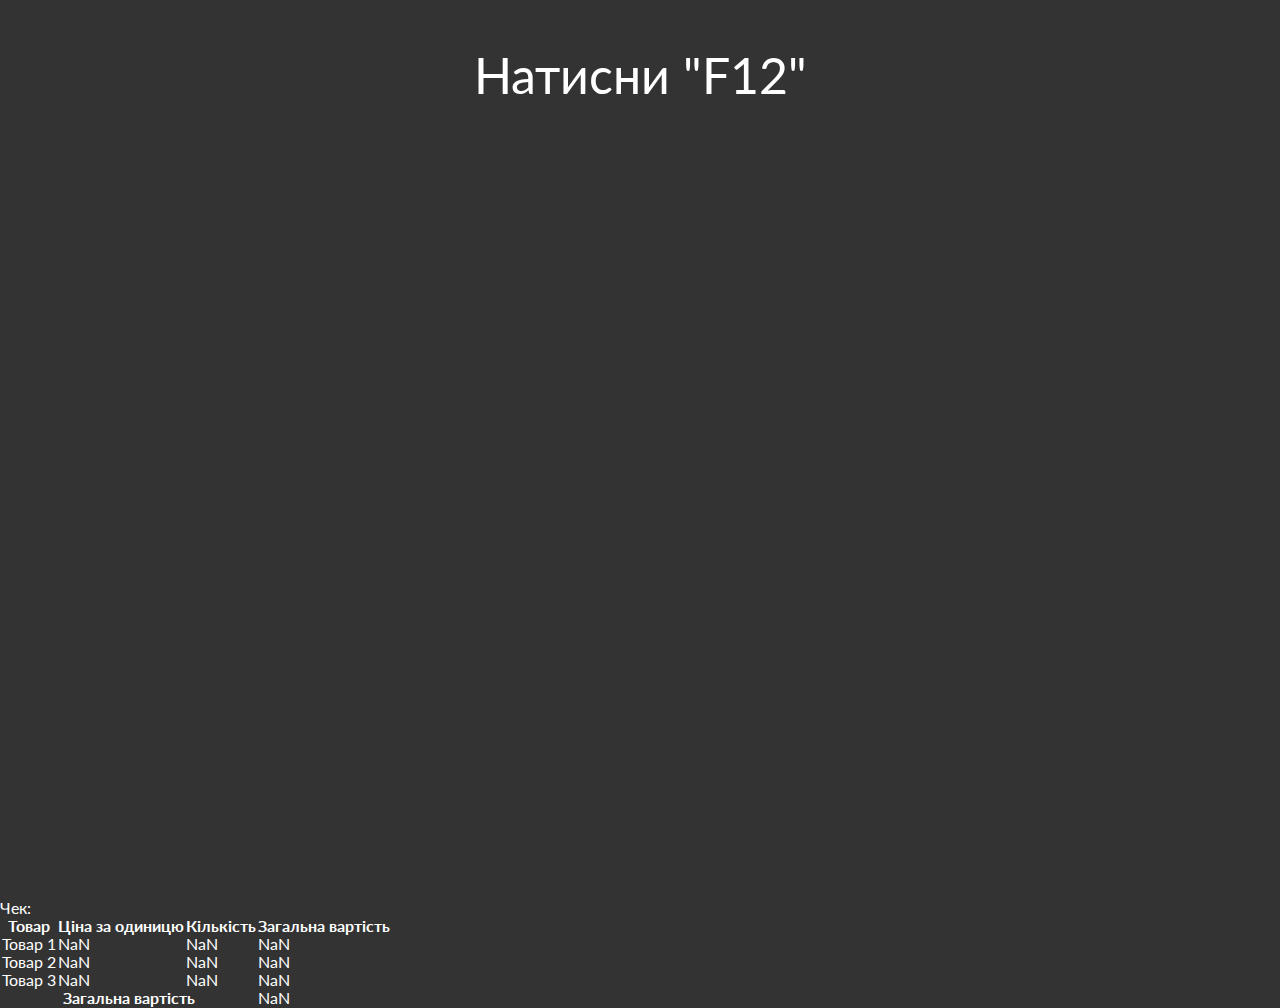
<file: Lesson_2/index.html>
<!DOCTYPE html>
<html lang="en">

<head>
	<meta charset="UTF-8">
	<meta http-equiv="X-UA-Compatible" content="IE=edge">
	<meta name="viewport" content="width=device-width, initial-scale=1.0">
	<link rel="stylesheet" href="css/reset.css">
	<link rel="stylesheet" href="css/style.css">
	<title>Lesson 2</title>
</head>

<body>
	<div class="wrapper">
		<header class="header"></header>
		<main class="page">
			<h1>Натисни "F12"</h1>
		</main>
		<footer class="footer"></footer>
	</div>
</body>
<script src="./js/script.js"></script>
</html>
</file>
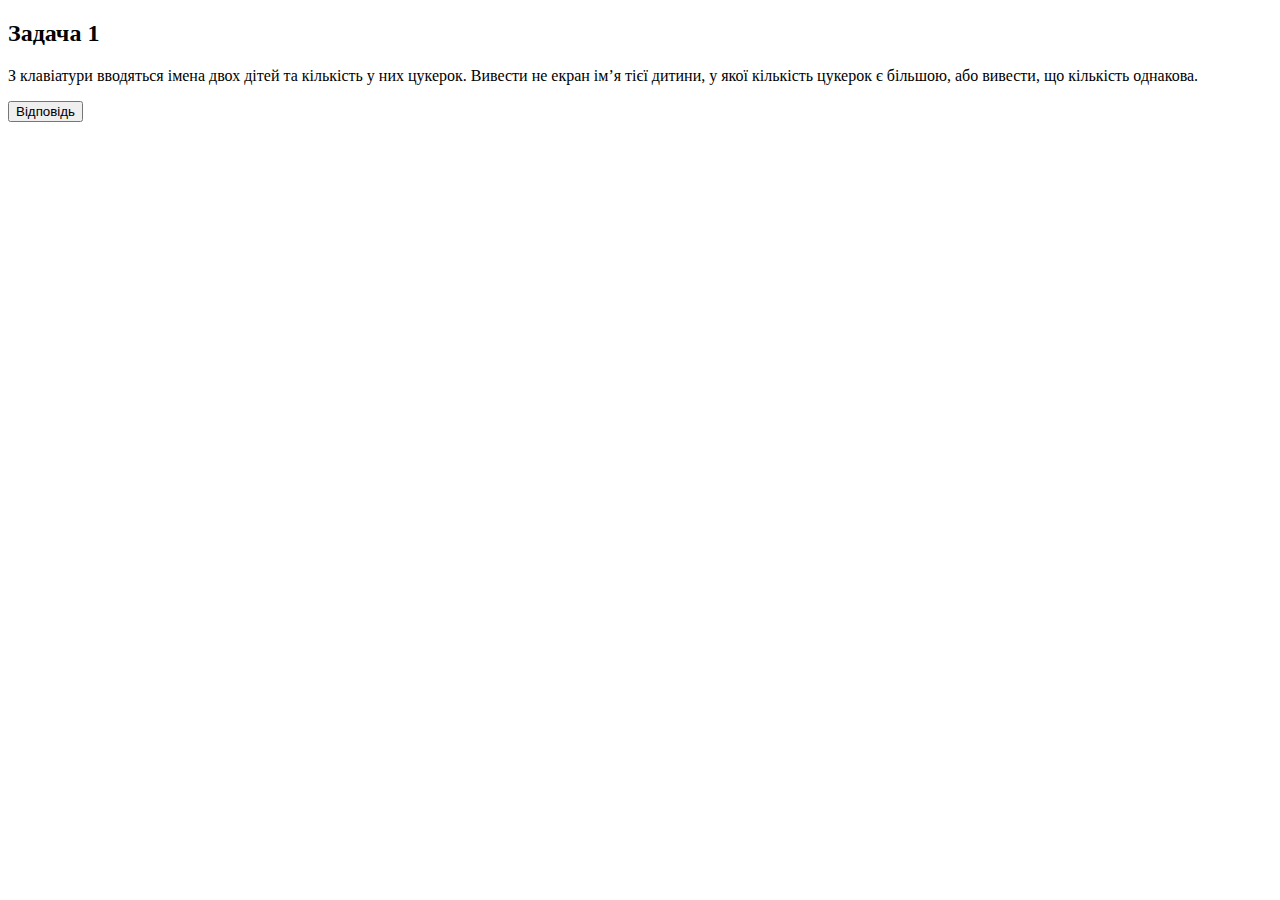
<file: Lesson_3/tasks/task1.html>
<!DOCTYPE html>
<html lang="en">

<head>
  <meta charset="UTF-8">
  <meta name="viewport" content="width=device-width, initial-scale=1.0">
  <title>Task 1</title>
</head>

<body>

  <h2>Задача 1</h2>
  <p>
    З клавіатури вводяться імена двох дітей та кількість у них цукерок. Вивести не екран ім’я тієї дитини, у якої
    кількість цукерок є більшою, або вивести, що кількість однакова.
  </p>
  <button id="submitButton">Відповідь</button>

  <script>
    document.getElementById('submitButton').addEventListener('click', function () {
      let childOneName = prompt('Введіть ім\'я першої дитини');
      let childOneCandies = parseInt(prompt(`Скільки цукерок у ${childOneName}?`));

      let childTwoName = prompt('Введіть ім\'я другої дитини');
      let childTwoCandies = parseInt(prompt(`Скільки цукерок у ${childTwoName}?`));

      if (childOneCandies > childTwoCandies) {
        resultMassage = `${childOneName} має більше цукерок`
      } else if (childOneCandies < childTwoCandies) {
        resultMassage = `${childTwoName} має більше цукерок`
      } else {
        resultMassage = `Кількість цукерок у ${childOneName} та ${childTwoName} однакова`
      }
      document.write(resultMassage)
    });
  </script>
</body>

</html>
</file>
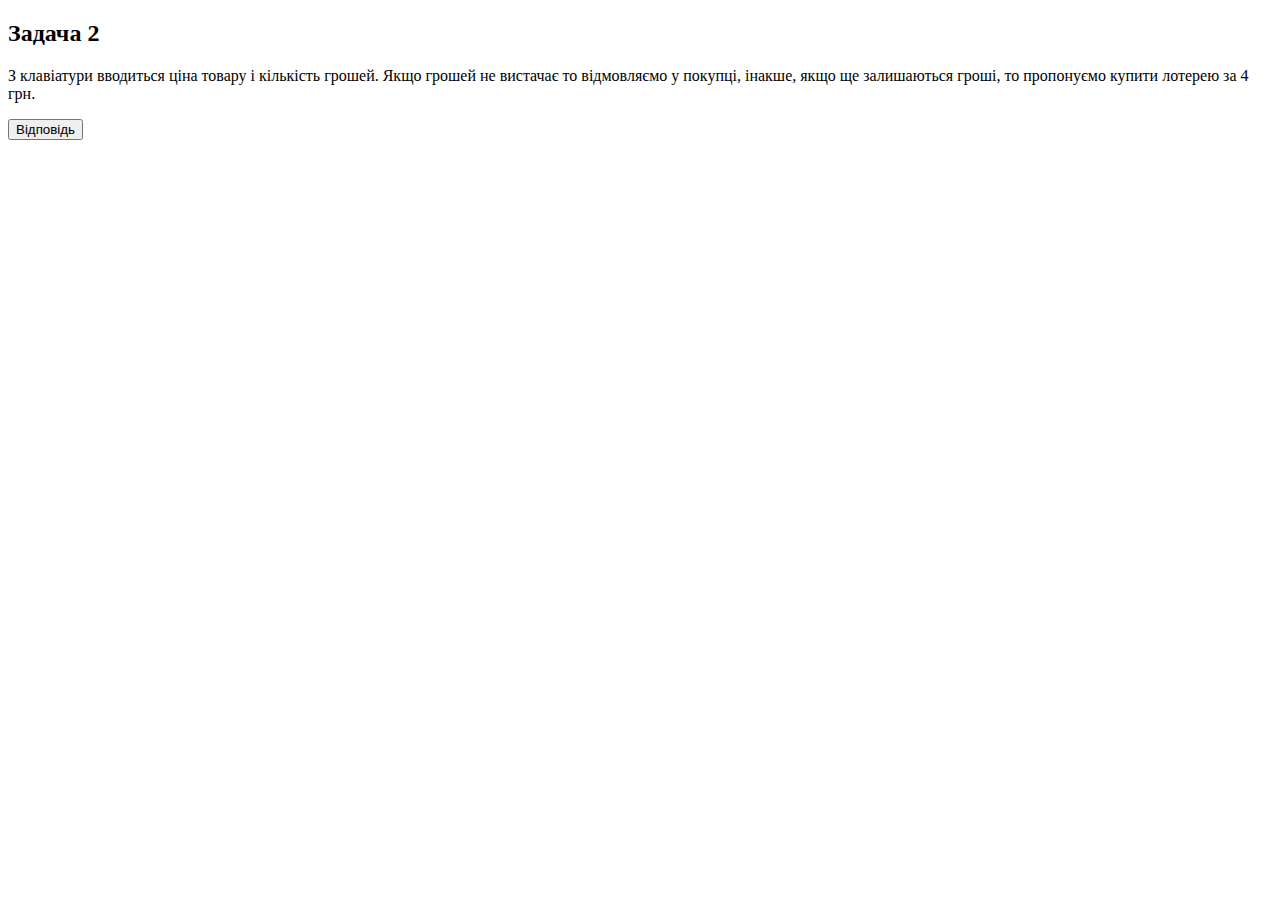
<file: Lesson_3/tasks/task2.html>
<!DOCTYPE html>
<html lang="en">

<head>
	<meta charset="UTF-8">
	<meta name="viewport" content="width=device-width, initial-scale=1.0">
	<title>Task 2</title>
</head>

<body>
	<h2>Задача 2</h2>
	<p>
		З клавіатури вводиться ціна товару і кількість грошей. Якщо грошей не вистачає то відмовляємо у покупці, інакше,
		якщо ще залишаються гроші, то пропонуємо купити лотерею за 4 грн.
	</p>
	<button id="submitButton">Відповідь</button>

	<script>
		document.getElementById('submitButton').addEventListener('click', function () {
			let priceOfTheGoods = prompt('Ціна товару')
			let amountOfMoney = parseInt(prompt(`Наявна кількість коштів`))

			if (amountOfMoney < priceOfTheGoods) {
				resultMassage = 'У Вас недостатньо коштів для даної покупки, спробуйте іншого разу'
			} else if (amountOfMoney > priceOfTheGoods) {
				resultMassage = 'Все добре, у Вас залишилась решта. Бажаєте придбати лоторейного квитка? Його вартість 4 грн.'
			}
			document.write(resultMassage)
		});
	</script>
</body>

</html>
</file>
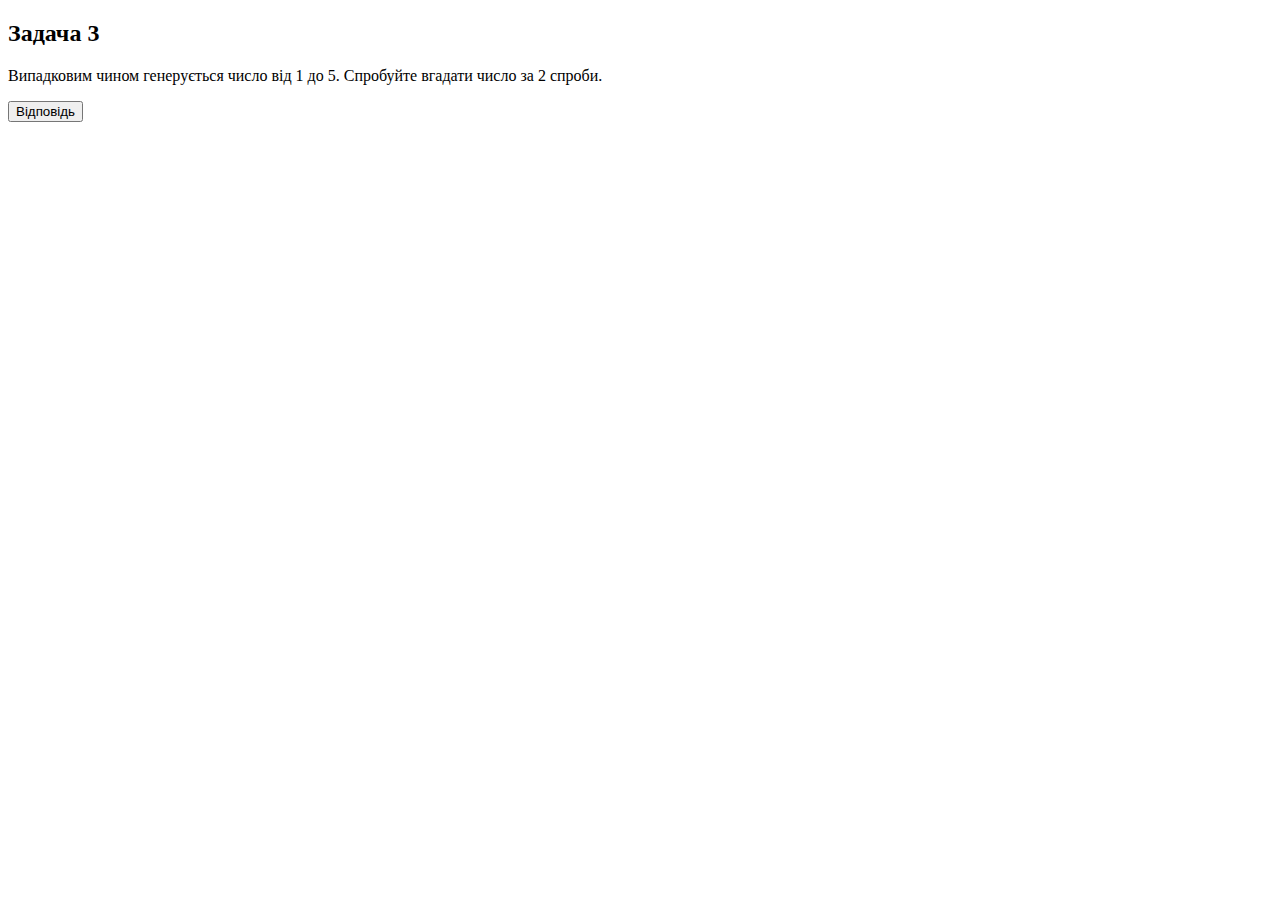
<file: Lesson_3/tasks/task3.html>
<!DOCTYPE html>
<html lang="en">

<head>
	<meta charset="UTF-8">
	<meta name="viewport" content="width=device-width, initial-scale=1.0">
	<title>Task 3</title>
</head>

<body>

	<h2>Задача 3</h2>
	<p>
		Випадковим чином генерується число від 1 до 5. Спробуйте вгадати число за 2 спроби.
	</p>
	<button id="submitButton">Відповідь</button>

	<script>
		document.getElementById('submitButton').addEventListener('click', function () {
			const minValue = 1;
			const maxValue = 5;
			const randNumber = minValue + Math.floor(Math.random() * (maxValue - minValue + 1));
			let userNum = parseInt(prompt('Введіть число'));

			if (userNum === randNumber) {
				alert('Ви вгадали');
			} else {
				userNum = parseInt(prompt('Ви не вгадали. Введіть число знову'));
				if (userNum === randNumber) {
					alert('Ви вгадали');
				} else {
					alert('Ви не вгадали. Спробуйте наступного разу');
				}
			}
		});
	</script>
</body>
</html>
</file>
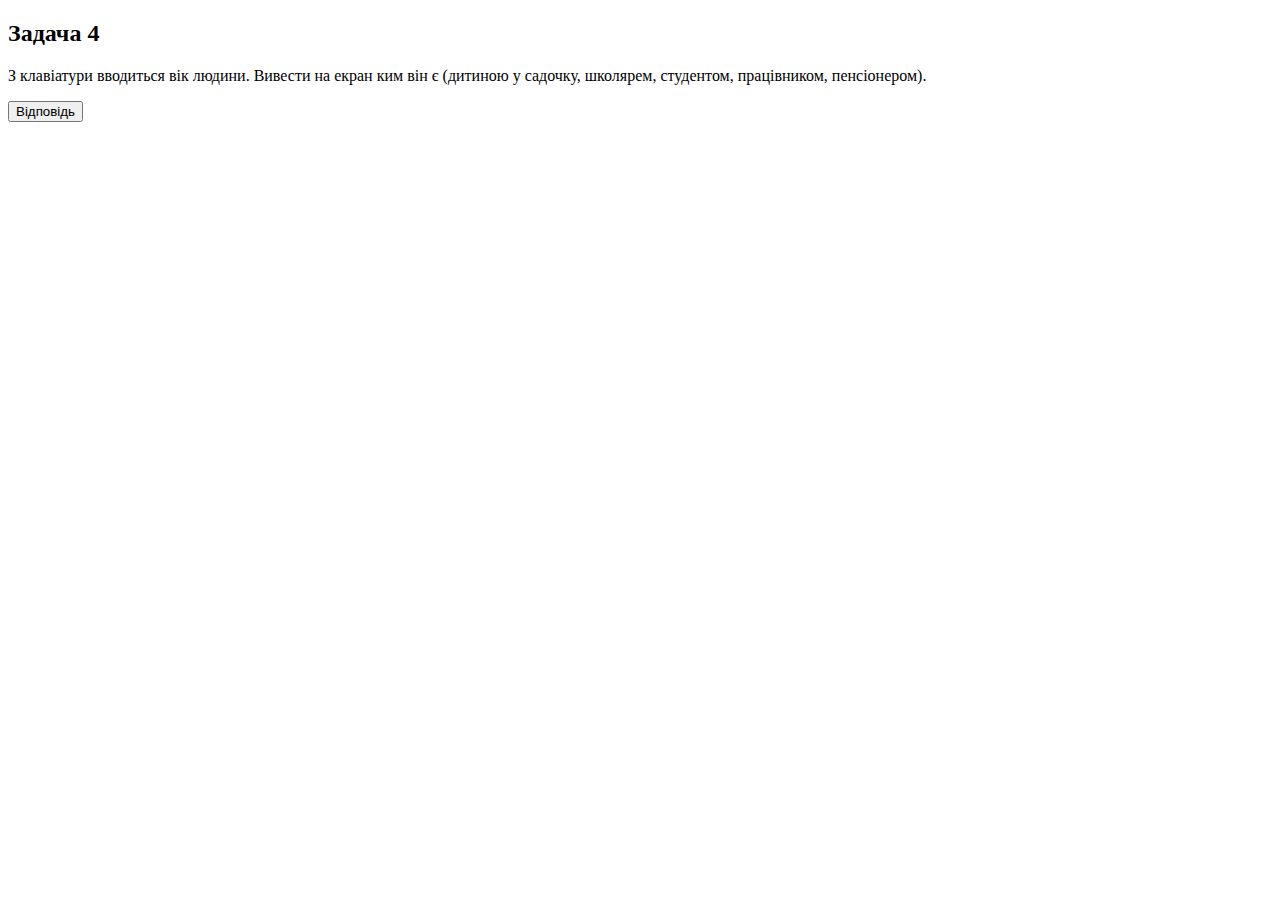
<file: Lesson_3/tasks/task4.html>
<!DOCTYPE html>
<html lang="en">

<head>
	<meta charset="UTF-8">
	<meta name="viewport" content="width=device-width, initial-scale=1.0">
	<title>Task 4</title>
</head>

<body>

	<h2>Задача 4</h2>
	<p>
		З клавіатури вводиться вік людини. Вивести на екран ким він є (дитиною у садочку, школярем, студентом, працівником,
		пенсіонером).
	</p>
	<button id="submitButton">Відповідь</button>

	<script>
		document.getElementById('submitButton').addEventListener('click', function () {
			let userAge = parseInt(prompt('Скільки Вам років?'));
			let result
			if (userAge < 1 || userAge > 150) {
				result = 'Некоректний вік'
			} else if (userAge <= 7) {
				result = 'Дитина у садочку'
			} else if (userAge <= 17) {
				result = 'Дитина у школі'
			} else if (userAge <= 22) {
				result = 'Студент'
			} else if (userAge <= 65) {
				result = 'Працівник'
			}
			else result = 'Пенсіонер'
			document.write(result)
		});
	</script>
</body>

</html>
</file>
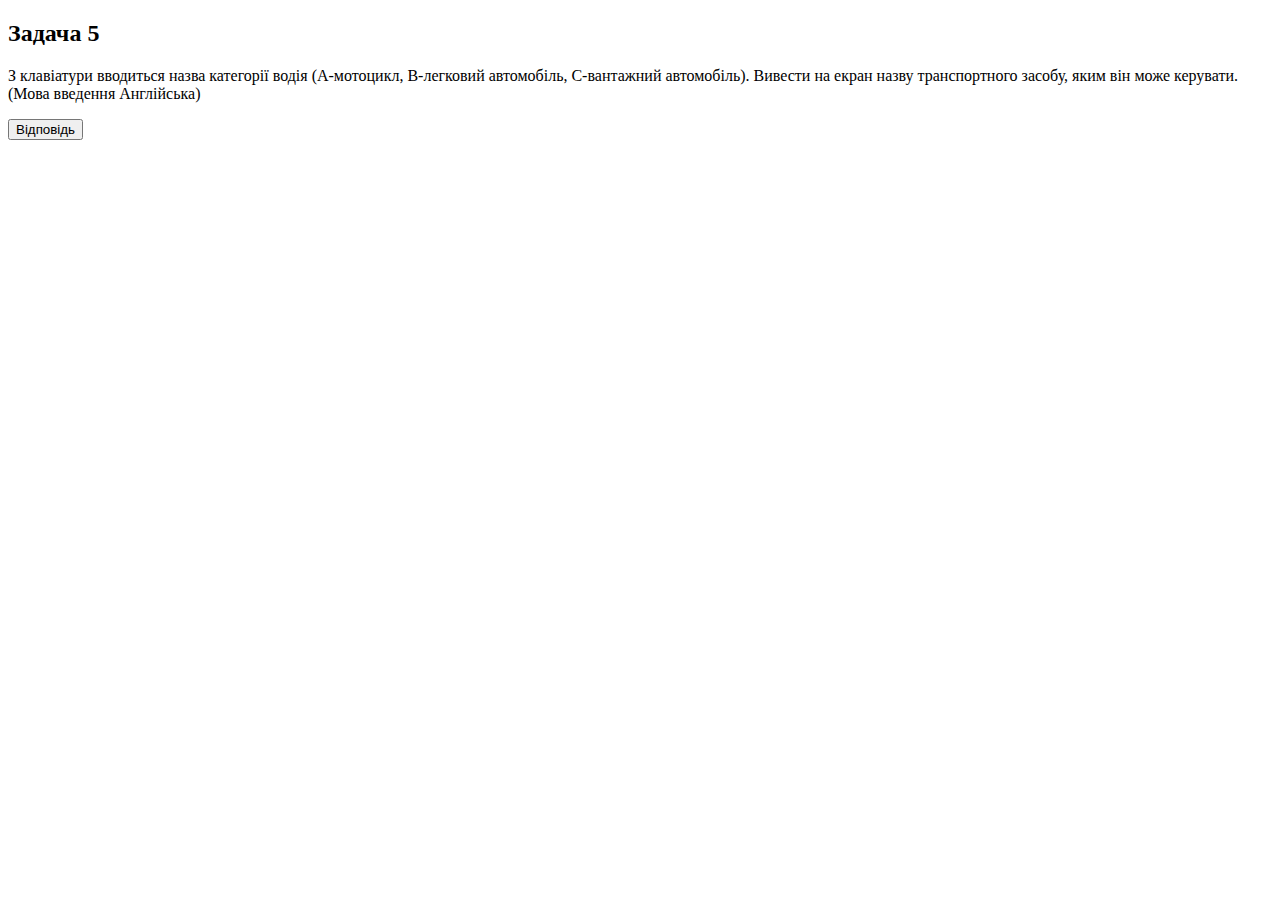
<file: Lesson_3/tasks/task5.html>
<!DOCTYPE html>
<html lang="en">

<head>
	<meta charset="UTF-8">
	<meta name="viewport" content="width=device-width, initial-scale=1.0">
	<title>Task 5</title>
</head>

<body>

	<h2>Задача 5</h2>
	<p>
		З клавіатури вводиться назва категорії водія (А-мотоцикл, В-легковий автомобіль, С-вантажний автомобіль). Вивести на
		екран назву транспортного засобу, яким він може керувати. (Мова введення Англійська)
	</p>
	<button id="submitButton">Відповідь</button>

	<script>
		document.getElementById('submitButton').addEventListener('click', function () {
			let userLicenceCategory = prompt('Посвідчення водія якої категорії у Вас');
			let result
			switch (userLicenceCategory) {
				case 'A':
					result = 'Мотоцикл'
					break;
				case 'B':
					result = 'Легковий автомобіль'
					break;
				case 'C':
					result = 'Вантажний автомобіль'
					break;

				default:
					result = 'unknown'
					break;
			}

			document.write(result)
		});
	</script>
</body>

</html>
</file>
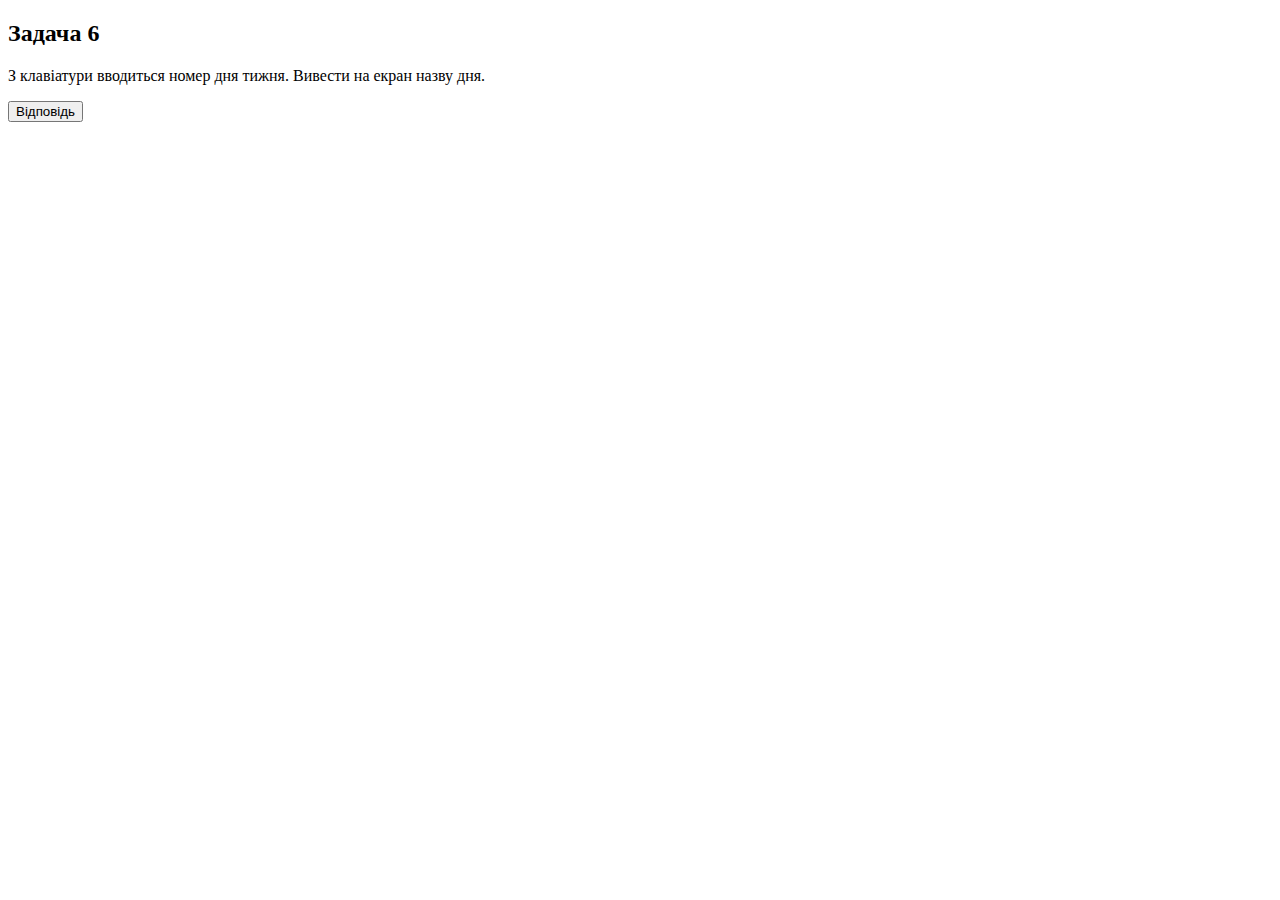
<file: Lesson_3/tasks/task6.html>
<!DOCTYPE html>
<html lang="en">

<head>
	<meta charset="UTF-8">
	<meta name="viewport" content="width=device-width, initial-scale=1.0">
	<title>Task 6</title>
</head>

<body>

	<h2>Задача 6</h2>
	<p>
		З клавіатури вводиться номер дня тижня. Вивести на екран назву дня.
	</p>
	<button id="submitButton">Відповідь</button>

	<script>
		document.getElementById('submitButton').addEventListener('click', function () {
			let dayOfTheWeek = prompt('Виберіть день');
			let result
			switch (dayOfTheWeek) {
				case '1':
					result = 'Понеділок'
					break;
				case '2':
					result = 'Вівторок'
					break;
				case '3':
					result = 'Середа'
					break;
				case '4':
					result = 'Четвер'
					break;
				case '5':
					result = 'П\'ятниця'
					break;
				case '6':
					result = 'Субота'
					break;
				case '7':
					result = 'Неділя'
					break;

				default:
					result = 'unknown'
					break;
			}

			document.write(result)
		});
	</script>
</body>

</html>
</file>
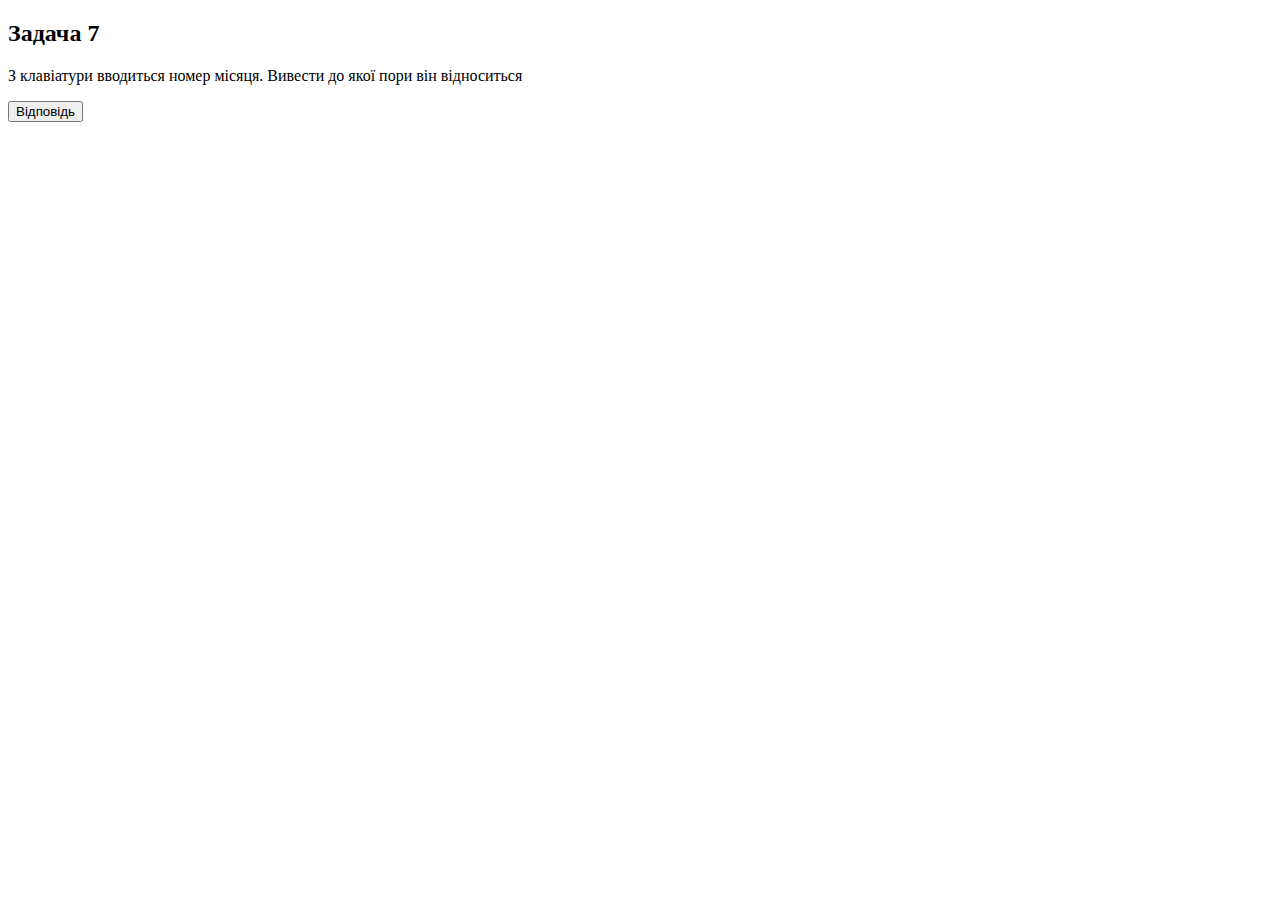
<file: Lesson_3/tasks/task7.html>
<!DOCTYPE html>
<html lang="en">

<head>
	<meta charset="UTF-8">
	<meta name="viewport" content="width=device-width, initial-scale=1.0">
	<title>Task 7</title>
</head>

<body>

	<h2>Задача 7</h2>
	<p>
		З клавіатури вводиться номер місяця. Вивести до якої пори він відноситься
	</p>
	<button id="submitButton">Відповідь</button>

	<script>
		document.getElementById('submitButton').addEventListener('click', function () {
			const monthNumber = parseInt(prompt('Виберіть місяць(від 1 до 12)'));

			if (monthNumber >= 1 && monthNumber <= 12) {
				let season

				if (monthNumber >= 3 && monthNumber <= 5) {
					season = 'весна'
				} else if (monthNumber >= 6 && monthNumber <= 8) {
					season = 'літо'
				} else if (monthNumber >= 9 && monthNumber <= 11) {
					season = 'осінь'
				} else {
					season = 'зима'

				} document.write(season)
			} else { 'Введено некоректний номер місяця. Будь ласка, введіть число від 1 до 12.' }
		});
	</script>
</body>

</html>
</file>
<file: Lesson_2/css/style.css>
@import url("https://fonts.googleapis.com/css?family=Lato:regular,700,900&display=swap");

body{
	/* Значення за замовченням */
	font-family: "Lato";
	color: #424551;
	background-color: #333;
	color: #fff;
	/* font-size: 16px; */
}

.wrapper{
	overflow: hidden;
	min-height: 100%;
	position: relative;

	display: flex;
	flex-direction: column;
}
.wrapper > main{
	flex-grow: 1;
}
/* ============================ */

.page{
	padding: 50px;
	font-size: 50px;
	text-align: center;
}
</file>
